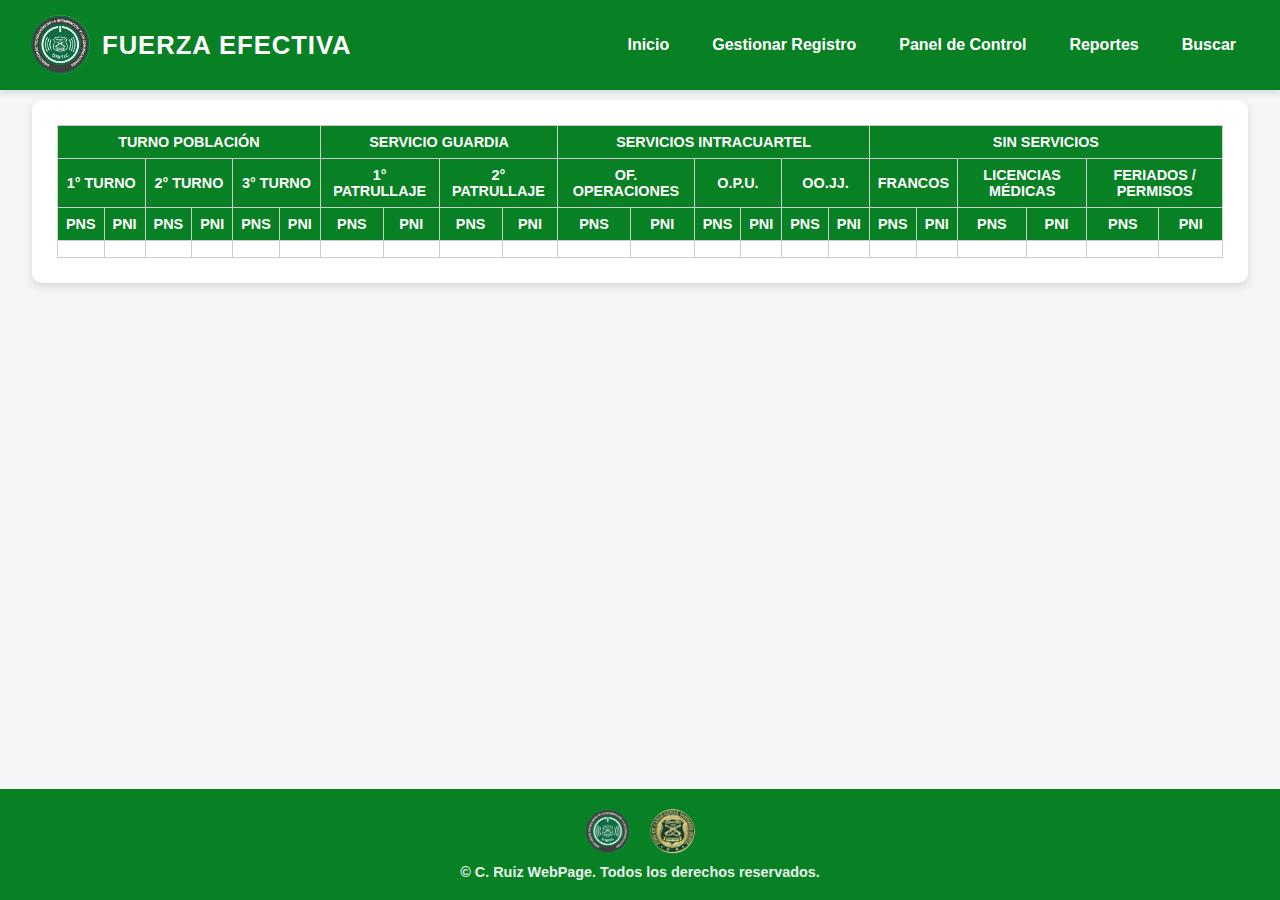
<file: index.html>
<!DOCTYPE html>
<html lang="es">
<head>
<meta charset="UTF-8" />
<meta name="viewport" content="width=device-width, initial-scale=1.0">
<link rel="stylesheet" href="estilo.css">
<link rel="stylesheet" href="https://cdnjs.cloudflare.com/ajax/libs/font-awesome/5.15.4/css/all.min.css">

<title>Fuerza Efectiva</title>

</head>
<body>
<script src="include.js"></script>
<script src="menu-toggle.js"></script>
<div id="header-placeholder"></div>

<main>
    <div class="container">
        <table>
            <tr>
                <th colspan="6">TURNO POBLACIÓN</th>
                <th colspan="4">SERVICIO GUARDIA</th>
                <th colspan="6">SERVICIOS INTRACUARTEL</th>
                <th colspan="6">SIN SERVICIOS</th>
            </tr>
            <tr>
                <th colspan="2">1° TURNO</th>
                <th colspan="2">2° TURNO</th>
                <th colspan="2">3° TURNO</th>
                <th colspan="2">1° PATRULLAJE</th>
                <th colspan="2">2° PATRULLAJE</th>
                <th colspan="2">OF. OPERACIONES</th>
                <th colspan="2">O.P.U.</th>
                <th colspan="2">OO.JJ.</th>
                <th colspan="2">FRANCOS</th>
                <th colspan="2">LICENCIAS MÉDICAS</th>
                <th colspan="2">FERIADOS / PERMISOS</th>
            </tr>
            <tr>
                <th>PNS</th><th>PNI</th>
                <th>PNS</th><th>PNI</th>
                <th>PNS</th><th>PNI</th>
                <th>PNS</th><th>PNI</th>
                <th>PNS</th><th>PNI</th>
                <th>PNS</th><th>PNI</th>
                <th>PNS</th><th>PNI</th>
                <th>PNS</th><th>PNI</th>
                <th>PNS</th><th>PNI</th>
                <th>PNS</th><th>PNI</th>
                <th>PNS</th><th>PNI</th>
            </tr>
            <tr>
                <td></td><td></td>
                <td></td><td></td>
                <td></td><td></td>
                <td></td><td></td>
                <td></td><td></td>
                <td></td><td></td>
                <td></td><td></td>
                <td></td><td></td>
                <td></td><td></td>
                <td></td><td></td>
                <td></td><td></td>
            </tr>
        </table>
    </div>
</main>

<div id="footer-placeholder"></div>

</body>
</html>
</file>
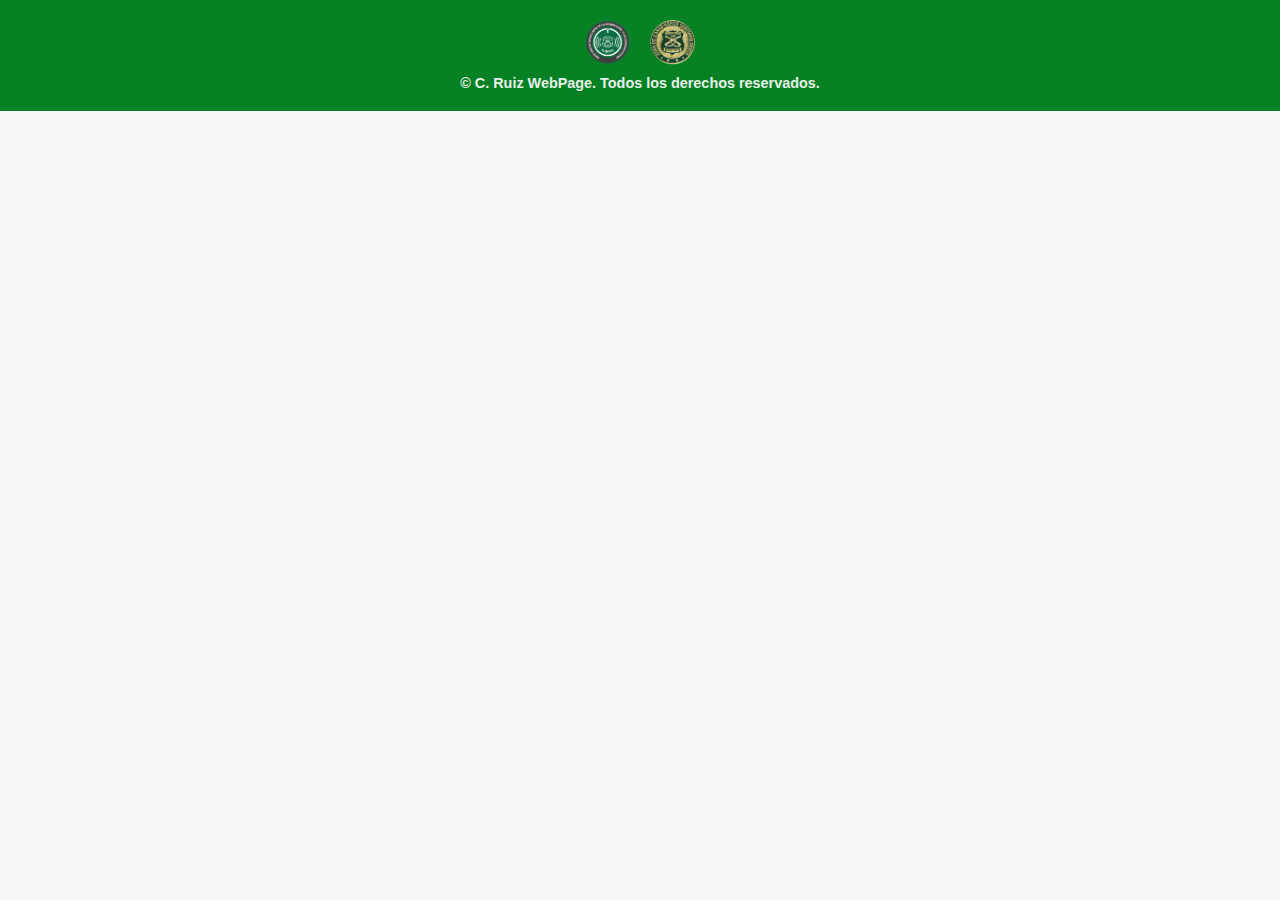
<file: footer.html>
<!doctype html>
<html lang="es">
<head>
    <meta charset="utf-8" />
    <meta name="viewport" content="width=device-width, initial-scale=1.0">
    <title>Footer con Redes Sociales</title>

    <!-- Font Awesome (obligatorio para los íconos) -->
    <link rel="stylesheet" href="https://cdnjs.cloudflare.com/ajax/libs/font-awesome/6.5.0/css/all.min.css">

    <!-- Enlace a tu CSS -->
    <link rel="stylesheet" href="estilo.css">
</head>

<body>
<script src="include.js"></script>

<footer>
    <div class="social-links">
        
        <a href="#" target="_blank" aria-label="Enlace Personal 1">
            <img src="images/DIRTIC.png" alt="Icono Personal 1" class="social-icon-img">
        </a>

        <a href="#" target="_blank" aria-label="Enlace Personal 2">
            <img src="images/zonaOeste.png" alt="Icono Personal 2" class="social-icon-img">
        </a>

    </div>

    <p>&copy; C. Ruiz WebPage. Todos los derechos reservados.</p>
</footer>

</body>
</html>
</file>
<file: estilo.css>
:root {
  --verde: #088024;
  --blanco: #ffffff;
  --gris: #f4f6f8;
  --texto: #222;
}


/* Estilo para que la tabla sea desplazable horizontalmente en móviles */
/* Esta regla va al final de tu archivo estilo.css */
@media (max-width: 700px) {
  /* Envuelve la tabla en su propio contenedor desplazable */
  .container {
    padding: 10px; /* Reducir padding del contenedor principal */
  }

  /* Aplica desplazamiento horizontal al contenedor de la tabla */
  .container {
    overflow-x: auto; /* Permite desplazamiento horizontal */
  }
  
  /* Asegura que la tabla tenga suficiente ancho para desplazarse */
  table {
    min-width: 850px; /* Un ancho mínimo para asegurar que todos los encabezados se vean */
    font-size: 0.8rem;
  }
  
  th, td {
    padding: 5px; /* Reducir padding de celdas para ahorrar espacio */
  }
    }
  
/* RESET */
* {
  margin: 0;
  padding: 0;
  box-sizing: border-box;
  font-family: Arial, Helvetica, sans-serif;
}

body {
  min-height: 100vh;
  display: flex;
  flex-direction: column;
  background: var(--gris);
  color: var(--texto);
}

/* HEADER & FOOTER */
/* NOTA: El header principal tiene sus propias reglas más abajo (.main-header) */
header,
footer {
  /* Estas reglas son para el caso de que no se usen los includes */
  background: var(--verde);
  color: var(--blanco);
  padding: 1rem;
  text-align: center;
  font-weight: bold;
  font-size: 1.2rem;
}

/* FLEX para centrar el cuerpo entre header y footer */
main {
  flex: 1; /* ocupa todo el espacio disponible */
  display: block;
  justify-content: center; /* centrado horizontal */
  align-items: baseline;     /* centrado vertical */
  padding: 10px 0;         /* <-- Margen superior e inferior para separar de Header/Footer */
  width: 100%;             /* Asegura que ocupe todo el ancho */
}

/* ======================================= */
/* ESTILOS DE FOOTER Y REDES SOCIALES */
/* ======================================= */

/* Estilo general de los enlaces de red social */
.social-links a {
    /* Define el área del clic para íconos y padding */
    display: inline-flex;
    justify-content: center;
    align-items: center;
    width: 50px;  /* Ancho del contenedor */
    height: 50px; /* Alto del contenedor */
    border-radius: 50%;
    color: var(--blanco);
    background-color: transparent;
    transition: background-color 0.3s, transform 0.3s;
    font-size: 1.2rem; /* Tamaño para los íconos (<i>) que quedan */
}

/* Efecto Hover para todos los enlaces (íconos o imágenes) */
.social-links a:hover {
    background-color: rgba(255, 255, 255, 0.2); /* Fondo semi-transparente al pasar el mouse */
    transform: scale(1.1); /* Ligeramente más grande al pasar el mouse */
}

/* ------------------------------------------- */
/* NUEVOS ESTILOS PARA LAS IMÁGENES PERSONALIZADAS */
/* ------------------------------------------- */

.social-links a .social-icon-img {
    /* Asegura que la imagen quepa dentro del área de 40x40px definida arriba */
    width: 100%;
    height: 100%;
    object-fit: contain; /* Asegura que la imagen se vea completa y mantenga sus proporciones */
    border-radius: 50%; /* Opcional: para que las imágenes personalizadas también sean redondas */
    display: block; /* Elimina posibles espacios extra debajo de la imagen */
}

/* Si quieres que las imágenes tengan un color de fondo fijo (y no solo en hover): */
.social-links a:has(.social-icon-img) {
    /* Puedes definir un color de fondo si lo deseas, o dejarlo transparente */
    background-color: transparent; 
}

/* ======================================= */
/* ESTILOS DE MENÚ DESPLEGABLE (SUBMENÚ) */
/* ======================================= */

/* Paso 1: Configurar el ítem padre para que el submenú se posicione correctamente */
.nav-links ul li.has-submenu {
    position: relative; /* Clave para posicionar los hijos absolutos (el submenú) */
}

/* Paso 2: Estilo e inicialización del submenú */
.nav-links ul li .submenu {
    display: none; /* OCULTAR POR DEFECTO */
    position: absolute;
    top: 100%; 
    left: 0;
    min-width: 200px;
    background-color: #06691c; /* Color más oscuro para el submenú */
    list-style: none;
    padding: 0;
    margin: 0;
    border-radius: 0 0 6px 6px;
    z-index: 1000;
    box-shadow: 0 4px 8px rgba(0, 0, 0, 0.2);
}

/* Paso 3: Mostrar el submenú al pasar el cursor sobre el ítem principal */
.nav-links ul li.has-submenu:hover > .submenu {
    display: block;
}

/* Estilo de los enlaces dentro del submenú */
.nav-links ul li .submenu a {
    /* Sobrescribir estilos del enlace principal */
    display: block;
    padding: 10px 15px;
    text-align: left;
    white-space: nowrap; /* Asegurar que el texto no se rompa */
    background: transparent;
    border-radius: 0;
    font-weight: normal;
    transition: background 0.2s;
}

/* Estilo hover para los enlaces del submenú */
.nav-links ul li .submenu a:hover {
    background: #1a9033; /* Tono de verde claro al hacer hover */
    transform: none; /* Desactivar el efecto de "subir" del hover principal */
}

/* ======================================= */
/* RESPONSIVE (MÓVIL) */
/* ======================================= */
@media (max-width: 700px) {
    .main-header {
        padding: 10px 15px;
    }
    
    .menu-toggle {
        display: block; /* Mostrar el botón hamburguesa en móvil */
    }

    .nav-links {
        /* Ocultar el menú de navegación completo por defecto */
        display: none; 
        position: absolute;
        top: 60px; /* Ajustar a la altura de tu header en móvil */
        left: 0;
        width: 100%;
        background-color: var(--verde);
        box-shadow: 0 4px 8px rgba(0, 0, 0, 0.2);
        z-index: 900;
        /* Estilos de transición para abrir/cerrar (opcional, pero mejora la UX) */
        transition: all 0.3s ease-in-out; 
    }
    
    /* Clase que JavaScript añade para mostrar el menú */
    .nav-links.active {
        display: block;
    }

    .nav-links ul {
        flex-direction: column; /* Apilar los ítems verticalmente */
        padding: 10px 0;
    }

    .nav-links a {
        padding: 10px 20px;
        text-align: left;
        border-radius: 0;
    }

    /* ------------------------------------------- */
    /* SUBMENÚ EN MÓVIL */
    /* ------------------------------------------- */
    .nav-links ul li .submenu {
        /* Revertir estilos de escritorio para que el submenú sea parte del flujo */
        position: static; 
        width: 100%;
        border-radius: 0;
        box-shadow: none;
        background-color: #1a9033; /* Tono más claro para el submenú anidado */
        
        /* En móvil, el submenú se oculta inicialmente (lógica de CSS/JS para abrir) */
        display: none; 
    }
    
    /* Cuando el menú principal está ACTIVO, mostrar el submenú */
    .nav-links.active .submenu {
        display: block;
    }

    /* Indentar el enlace del submenú para distinguirlo */
    .nav-links ul li .submenu a {
        padding-left: 40px; 
        font-size: 0.95rem;
        background-color: #1a9033;
    }
}

/* CONTENEDOR PRINCIPAL */
.container {
  /* Reglas consolidadas para el centrado de la tabla/contenido */
  width: 95%;
  max-width: 7000px; /* Ancho máximo para el contenido (tu tabla) */
  margin: 0 auto;    /* Centrado horizontal dentro de MAIN */
  background: var(--blanco);
  padding: 25px;
  border-radius: 10px;
  box-shadow: 0 4px 10px rgba(0, 0, 0, 0.12);
}

/* TABLA PRINCIPAL */
table {
  width: 100%;
  border-collapse: collapse;
  text-align: center;
}

th,
td {
  border: 1px solid #ccc;
  padding: 8px;
  font-size: 0.9rem;
}

th {
  background: var(--verde);
  color: var(--blanco);
  font-weight: bold;
}

.subheader td {
  background: #d8f3dc;
  font-weight: bold;
}

input[type="number"] {
  width: 70px;
  padding: 4px;
  text-align: center;
  border: 1px solid #aaa;
  border-radius: 4px;
}

input[type="number"]:focus {
  outline: none;
  border-color: var(--verde);
  box-shadow: 0 0 3px var(--verde);
}

/* CABECERA DE TABLA (Repetido, manteniendo por si acaso) */
th {
  background: var(--verde);
  color: var(--blanco);
  font-weight: bold;
}

.subheader td {
  background: #d8f3dc;
  font-weight: bold;
}

/* CAMPOS NUMÉRICOS (Repetido, manteniendo por si acaso) */
input[type="number"] {
  width: 70px;
  padding: 4px;
  text-align: center;
  border: 1px solid #aaa;
  border-radius: 4px;
}

input[type="number"]:focus {
  outline: none;
  border-color: var(--verde);
  box-shadow: 0 0 3px var(--verde);
}

/* RESPONSIVE */
@media (max-width: 1000px) {
  table {
    font-size: 0.8rem;
  }
  input[type="number"] {
    width: 55px;
  }
}

@media (max-width: 700px) {
  .container {
    padding: 10px;
  }
  th, td {
    padding: 5px;
  }
}

/* --- SECCIÓN DE HEADER PRINCIPAL (Mantenida) --- */
.main-header {
    display: flex;
    justify-content: space-between;
    align-items: center;
    padding: 15px 30px;
    background: var(--verde);
    box-shadow: 0 4px 6px rgba(0, 0, 0, 0.1);
}

/* CONTENEDOR DEL LOGO + TEXTO */
.brand-container {
    display: flex;
    align-items: center;
    gap: 12px;
}

/* IMAGEN DEL LOGO */
.brand-logo {
    width: 60px;     /* cuadrado: puedes cambiar el tamaño */
    height: 60px;    /* cuadrado */
    object-fit: cover;
    border-radius: 6px;
    /*background: #fff;  por si la imagen no carga */
}

/* TEXTO FUERZA EFECTIVA */
.brand {
    font-size: 1.6rem;
    font-weight: bold;
    letter-spacing: 1px;
}

/* NAV */
.nav-links {
    display: flex;
    gap: 25px;
}

.nav-links a {
    text-decoration: none;
    color: var(--blanco);
    font-size: 1rem;
    font-weight: bold;
    padding: 8px 14px;
    border-radius: 6px;
    transition: background 0.25s, transform 0.25s;
}

/* HOVER */
.nav-links a:hover {
    background: rgba(255,255,255,0.25);
    transform: translateY(-2px);
}

/* RESPONSIVE */
@media (max-width: 700px) {
    .main-header {
        flex-direction: column;
        gap: 10px;
    }
    .nav-links {
        gap: 15px;
        flex-wrap: wrap;
        justify-content: center;
    }
}

/* --- FOOTER (Mantenido) --- */
footer {
    background: var(--verde);
    color: var(--blanco);
    padding: 20px 0;
    text-align: center;
    font-size: 1rem;
}

/* Contenedor de iconos */
.social-links {
    display: flex;
    justify-content: center;
    gap: 20px;
    margin-bottom: 10px;
}

/* Estilo general de los íconos */
.social-links a {
    color: var(--blanco);
    font-size: 1.4rem;
    width: 45px;
    height: 45px;
    border-radius: 50%;
    background: rgba(255, 255, 255, 0.15);
    display: flex;
    justify-content: center;
    align-items: center;
    transition: all 0.25s ease-in-out;
    text-decoration: none;
}

/* Efecto hover */
.social-links a:hover {
    background: var(--blanco);
    color: var(--verde);
    transform: scale(1.15);
}

/* Texto del footer */
footer p {
    margin-top: 10px;
    font-size: 0.9rem;
    opacity: 0.9;
}

/* ======================================= */
/* ESTILOS ESPECÍFICOS DEL MENÚ SANDWICH */
/* ======================================= */

/* Ocultar el botón por defecto en escritorio */
.menu-toggle {
    display: none; /* Ocultar el botón hamburguesa en escritorio */
    background: none;
    border: none;
    color: var(--blanco);
    font-size: 1.8rem;
    cursor: pointer;
}

/* Estilo de la lista de navegación */
.nav-links ul {
    list-style: none;
    display: flex; /* Horizontal en escritorio */
    gap: 15px;
    margin: 0;
    padding: 0;
}

.nav-links ul li {
    position: relative; /* Para el dropdown de escritorio */
}

.nav-links a {
    text-decoration: none;
    color: var(--blanco);
    font-size: 1rem;
    font-weight: bold;
    padding: 8px 14px;
    border-radius: 6px;
    display: block;
    transition: background 0.25s, transform 0.25s;
}

.nav-links a:hover {
    background: rgba(255,255,255,0.25);
    transform: translateY(-2px);
}


/* === MEDIA QUERY PARA MÓVILES === */
/* Aplicar a anchos menores o iguales a 700px (usando tu punto de quiebre) */
@media (max-width: 700px) {

    /* 1. MOSTRAR EL BOTÓN DE HAMBURGUESA */
    .menu-toggle {
        display: block; /* Muestra el botón en móvil */
    }

    /* Ajuste al header para alinear correctamente */
    .main-header {
        flex-wrap: wrap; /* Permite que los elementos se apilen si es necesario */
        padding: 15px 20px;
    }
    
    /* 2. OCULTAR Y ESTILIZAR EL MENÚ DESPLEGABLE */
    .nav-links {
        /* Posiciona el menú debajo del header, ocupando todo el ancho */
        position: absolute;
        top: 80px; /* Ajustar a la altura de tu header */
        left: 0;
        width: 100%;
        background-color: var(--verde); /* Tu color de fondo */
        box-shadow: 0 4px 8px rgba(0, 0, 0, 0.1);
        
        /* Controlado por JavaScript para la animación de despliegue */
        height: 0; 
        overflow: hidden; 
        transition: height 0.3s ease-out; 
        z-index: 999;
    }
    
    /* Clase que agrega JavaScript cuando el menú está abierto */
    /* **Ajusta este valor según la cantidad de enlaces que tengas (por ej. 5 enlaces * 50px de altura)** */
    .nav-links.active {
        height: 250px; 
    }

    /* 3. ESTILIZAR LOS ENLACES EN MODO DESPLEGABLE */
    .nav-links ul {
        flex-direction: column; /* Apila los enlaces verticalmente */
        align-items: center; /* Centra los enlaces */
        padding: 10px 0;
        gap: 0;
    }

    .nav-links ul li {
        width: 100%;
        text-align: center;
    }

    .nav-links a {
        display: block; 
        padding: 15px; /* Más padding para facilitar el clic */
        border-radius: 0;
    }

    .nav-links a:hover {
        background-color: rgba(0, 0, 0, 0.2); /* Un hover oscuro sobre el verde */
        transform: none;
    }
}

/* ======================================= */
/* ESTILOS DE FORMULARIO DE INGRESO */
/* ======================================= */

/* Contenedor principal del formulario */
.form-container {
    max-width: 1200px; /* Ampliado para que quepa la tabla de inputs */
    padding: 30px;
    margin: 40px auto; 
    border-radius: 12px;
    background: var(--blanco);
    box-shadow: 0 8px 25px rgba(0, 0, 0, 0.1); 
}

.form-container h2 {
    color: var(--verde);
    text-align: center;
    margin-bottom: 25px;
    padding-bottom: 10px;
    border-bottom: 3px solid var(--gris); 
    font-size: 1.8rem;
    font-weight: 600;
}

/* Título de la sección de inputs */
.input-section-title {
    color: var(--texto);
    font-size: 1.4rem;
    margin-bottom: 15px;
    text-align: center;
    background: #e9f5e9; /* Fondo suave para destacar la sección */
    padding: 10px;
    border-radius: 6px;
    border: 1px solid #d4e7d4;
}

/* -------------------------------------- */
/* 1. ESTILOS DE COMBOBOX (Selects) */
/* -------------------------------------- */

.form-selects-grid {
    display: grid;
    /* Tres columnas de igual ancho en pantallas grandes */
    grid-template-columns: repeat(3, 1fr); 
    gap: 20px;
    margin-bottom: 30px;
}

.form-group label {
    display: block;
    font-weight: bold;
    margin-bottom: 8px;
    color: var(--texto);
    font-size: 0.95rem;
}

.form-group select {
    width: 100%;
    padding: 12px 15px;
    border: 2px solid #ddd; 
    border-radius: 8px;
    background-color: var(--blanco);
    transition: border-color 0.3s;
}

.form-group select:focus {
    outline: none;
    border-color: var(--verde);
    box-shadow: 0 0 0 3px rgba(8, 128, 36, 0.2); 
}

.form-group select:disabled {
    background-color: var(--gris);
    color: #888;
    cursor: not-allowed;
    border-style: solid;
}

/* ======================================= */
/* ESTILOS DE FORMULARIO DE INGRESO (Vertical en Cuadros) */
/* ======================================= */

/* Contenedor principal del formulario */
.form-container {
    max-width: 1200px; 
    padding: 30px;
    margin: 40px auto; 
    border-radius: 12px;
    background: var(--blanco);
    box-shadow: 0 8px 25px rgba(0, 0, 0, 0.1); 
}

.form-container h2 {
    color: var(--verde);
    text-align: center;
    margin-bottom: 25px;
    padding-bottom: 10px;
    border-bottom: 3px solid var(--gris); 
    font-size: 1.8rem;
    font-weight: 600;
}

/* Título de la sección de inputs */
.input-section-title {
    color: var(--blanco);
    font-size: 1.4rem;
    margin-bottom: 5px; /* Menos margen para acercarlo a la tabla */
    text-align: center;
    padding: 12px;
    border-radius: 6px 6px 0 0; /* Bordes redondeados solo arriba */
    font-weight: 600;
}
/* Colores específicos para los títulos de cada cuadro */
.group-1-title { background-color: #06691c; } /* Verde Oscuro */
.group-2-title { background-color: var(--verde); } /* Verde Principal */
.group-3-title { background-color: #23a03e; } /* Verde Medio */


/* -------------------------------------- */
/* 1. ESTILOS DE COMBOBOX (Selects) */
/* -------------------------------------- */

.form-selects-grid {
    display: grid;
    grid-template-columns: repeat(3, 1fr); 
    gap: 20px;
    margin-bottom: 30px;
}

.form-group label {
    display: block;
    font-weight: bold;
    margin-bottom: 8px;
    color: var(--texto);
    font-size: 0.95rem;
}

.form-group select {
    width: 100%;
    padding: 12px 15px;
    border: 2px solid #ddd; 
    border-radius: 8px;
    background-color: var(--blanco);
    transition: border-color 0.3s;
}

.form-group select:focus {
    outline: none;
    border-color: var(--verde);
    box-shadow: 0 0 0 3px rgba(8, 128, 36, 0.2); 
}

.form-group select:disabled {
    background-color: var(--gris);
    color: #888;
    cursor: not-allowed;
    border-style: solid;
}

/* Separador horizontal */
.form-container hr {
    border: 0;
    height: 1px;
    background-image: linear-gradient(to right, rgba(0, 0, 0, 0), rgba(8, 128, 36, 0.7), rgba(0, 0, 0, 0));
    margin: 30px 0;
}

/* -------------------------------------- */
/* 2. ESTILOS DE LA TABLA DE INPUTS (Cuadros) */
/* -------------------------------------- */

/* Contenedor para desplazamiento horizontal */
.table-responsive-input {
    overflow-x: auto;
    margin-bottom: 30px; /* Separación entre cuadros */
}

.input-group-table {
    width: 100%;
    min-width: 1000px; /* Ancho mínimo para la tabla más grande (8 columnas) */
    border-collapse: collapse;
    text-align: center;
    
    /* Borde grueso para crear el efecto de "Cuadro" */
    border: 3px solid #06691c; 
    border-radius: 0 0 8px 8px; /* Bordes redondeados abajo */
    overflow: hidden; /* Asegura que el borde redondeado se vea bien */
    box-shadow: 0 4px 10px rgba(0, 0, 0, 0.1);
}

/* Ajuste de min-width para las tablas más pequeñas */
.group-2-table { min-width: 750px; } /* 6 columnas */
.group-3-table { min-width: 1000px; } /* 8 columnas */

/* Encabezados de Nivel 2 (Sub-rubros) */
.input-group-table tr:nth-child(1) th {
    background: #1a9033; /* Un tono oscuro de verde */
    color: var(--blanco);
    font-size: 0.9rem;
    padding: 10px 5px;
    border: 1px solid #06691c; /* Borde más oscuro */
}

/* Encabezados de Nivel 3 (PNS/PNI) */
.input-group-table tr:nth-child(2) th {
    background: #3ebf5d; /* Un tono más claro de verde */
    color: var(--blanco);
    font-weight: normal;
    font-size: 0.8rem;
    padding: 6px 3px;
    border: 1px solid #1a9033;
}

/* Celdas de datos */
.input-group-table td {
    padding: 5px 3px; 
    border: 1px solid #eee;
    background-color: #f7fff7; 
}

/* Estilo de los inputs */
.input-group-table input[type="number"] {
    width: 100%;
    height: 35px;
    padding: 3px;
    margin: 0;
    text-align: center;
    border: 1px solid #ccc;
    border-radius: 4px;
    box-sizing: border-box;
    font-size: 1rem;
    font-weight: bold;
    color: var(--texto);
    background-color: var(--blanco);
    transition: background-color 0.2s;
}

.input-group-table input[type="number"]:focus {
    outline: none;
    border-color: var(--verde);
    background-color: #ffffff;
    box-shadow: 0 0 0 1px var(--verde);
}

/* -------------------------------------- */
/* 3. ESTILO DEL BOTÓN DE ENVIAR */
/* -------------------------------------- */

.btn-submit {
    /* Mantener estilo vistoso de botón */
    background-color: var(--verde);
    color: var(--blanco);
    padding: 15px 30px;
    border: none;
    border-radius: 8px;
    cursor: pointer;
    font-size: 1.2rem;
    font-weight: bold;
    width: 100%;
    transition: background-color 0.3s, transform 0.2s, box-shadow 0.3s;
    box-shadow: 0 4px 10px rgba(8, 128, 36, 0.3);
}

.btn-submit:hover {
    background-color: #06691c;
    transform: translateY(-2px);
    box-shadow: 0 6px 15px rgba(8, 128, 36, 0.4);
}


/* --- RESPONSIVE PARA MÓVILES --- */
@media (max-width: 700px) {
    .form-container {
        max-width: 95%;
        padding: 15px;
    }
    
    .form-selects-grid {
        grid-template-columns: 1fr;
        gap: 15px;
    }

    /* Reducir tamaño de fuente en cabeceras en móvil */
    .input-group-table th {
        font-size: 0.7rem !important; 
    }
    .input-group-table input[type="number"] {
        font-size: 0.9rem;
        height: 30px;
    }
}

/*FECHA Y HORA*/
/* Ajustes para el campo de solo lectura */
#registro-datetime-display {
    width: 208px; /* Un poco más ancho para mostrar la TZ */
    max-width: 50%;
    padding: 12px 15px;
    border: 2px solid var(--verde); 
    border-radius: 8px;
    background-color: var(--gris); /* Fondo gris para indicar que no es editable */
    font-size: 1.1rem;
    font-weight: bold;
    color: var(--texto);
    display: inline-block; 
    margin-top: 5px;
    cursor: default; /* Cambiar el cursor a flecha normal */
}

/* Eliminar el foco visual ya que no se puede interactuar */
#registro-datetime-display:focus {
    outline: none;
    box-shadow: none;
}

/* En móvil, hacer el campo más ancho */
@media (max-width: 700px) {
    #registro-datetime-display {
        width: 90%;
        display: block;
        margin: 5px auto 0 auto;
    }
}
</file>
